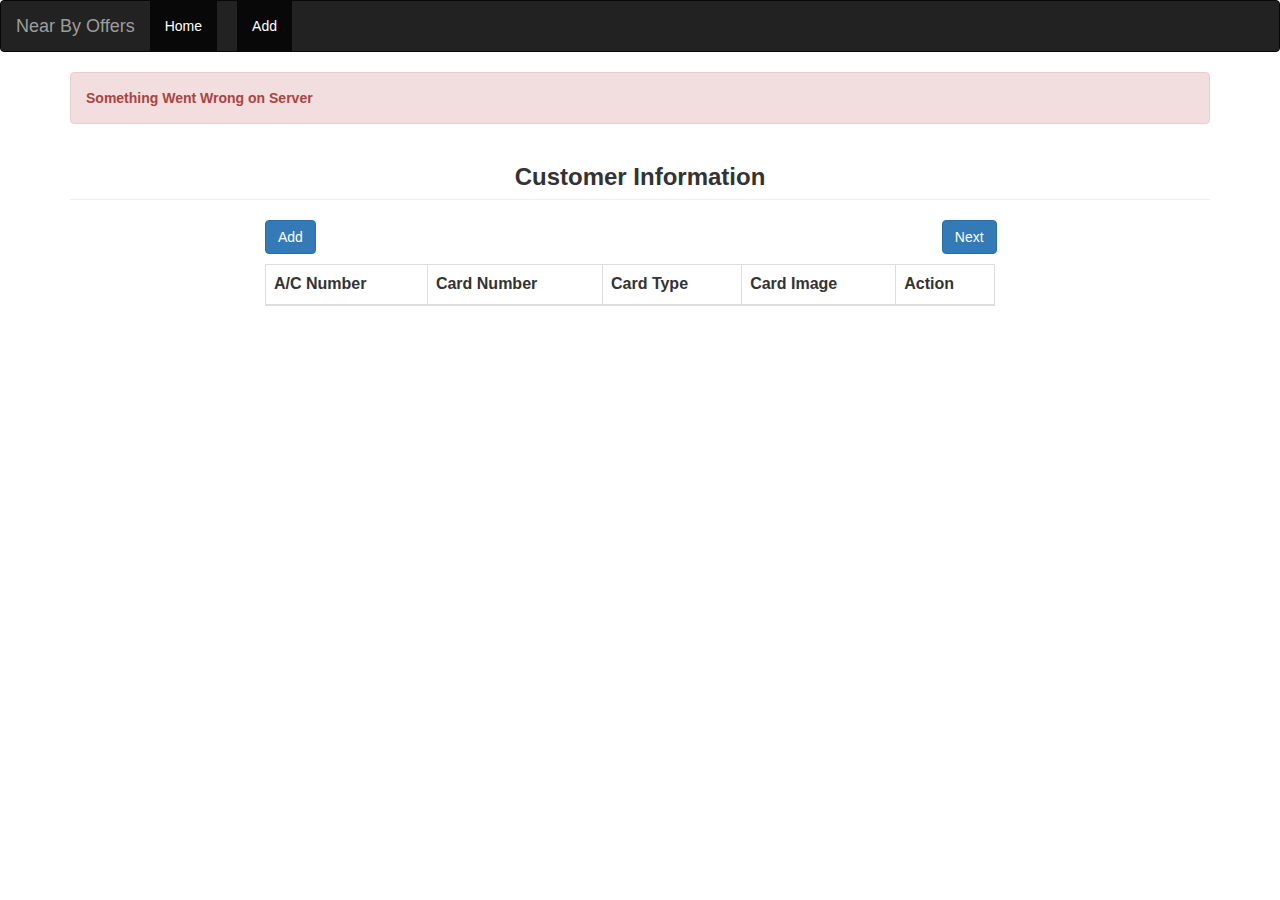
<file: src/main/webapp/cards.html>
<html lang="en">
  <head>
    <title>Near By Offer</title>
    <meta charset="utf-8">
    <meta name="viewport" content="width=device-width, initial-scale=1">
   <link href="//maxcdn.bootstrapcdn.com/bootstrap/3.3.0/css/bootstrap.min.css" rel="stylesheet" id="bootstrap-css">
   <script src="//code.jquery.com/jquery-1.11.1.min.js"></script>    
   <script src="//maxcdn.bootstrapcdn.com/bootstrap/3.3.7/js/bootstrap.min.js"></script>
   
  <!--  <link rel="stylesheet" href="css/bootstrap.min.css"> 
    <script src="js/bootstrap.min.js"></script>
    <script src="js/jquery.min.js"></script> -->
  </head>
  <body>
    <nav class="navbar navbar-inverse">
      <div class="container-fluid">
        <div class="navbar-header">
          <a class="navbar-brand" href="https://nearbyoffers.herokuapp.com/index.html">Near By Offers </a>
        </div>
        <ul class="nav navbar-nav">
          <li class="active"><a href="#-">Home</a></li>
          <li class="active"><a href="#-" data-toggle="modal" data-target="#addCard" style="margin-left: 20px;">Add</a></li>
          <!-- <li class="active"><a href="#-" style="margin-left: 1310px;">Admin</a></li> -->
        </ul>
      </div>
    </nav>

    <div class="container">
      <div class="alert alert-success success_message" style="display: none">
        <strong>Card Register Successfully</strong>
      </div>
      <div class="alert alert-danger fade in error_message" style="display: none">
        <strong>Something Went Wrong on Server</strong>
      </div>
      <h3 class="page-header text-center"><b>Customer Information</b></h3>
      <a href="#-" class="btn btn-primary text-rigth" data-toggle="modal" data-target="#addCard" style="margin-bottom: 10px; margin-left: 195px;">Add</a>
      <a href="offers.html" class="btn btn-primary text-rigth" style="margin-bottom: 10px; margin-left: 622px;">Next</a>
      <div class="col-md-8" style="margin-left: 180px;">
        <table class="table table-hover table-bordered" id="add_card_tbody">
          <thead>
          	<tr>
          	</tr>
            <tr>
<!--               <th>customerId</th>
              <th>customerName</th>
              <th>customerMobileNumber</th> -->
              <th>A/C Number</th>
              <th>Card Number</th>
              <th>Card Type</th>
              <th>Card Image</th>
              <th>Action</th>
            </tr>
          </thead>
          <tbody>
            <tr></tr>
          </tbody>
        </table>
      </div>

      
      <!--Add Modal-->

      <div class="modal fade" id="addCard" tabindex="-1" role="dialog" aria-labelledby="myModalLabel"
        aria-hidden="true">
        <div class="modal-dialog" role="document">
          <div class="modal-content">
            <div class="modal-header text-center">
              <h4 class="modal-title w-100 font-weight-bold">Add Customer Card Details</h4>
              <button type="button" class="close" data-dismiss="modal" aria-label="Close">
                <span aria-hidden="true">&times;</span>
              </button>
            </div>
            <form id="add_card_form">
              <div class="modal-body mx-3">
                <div class="md-form mb-5" style="margin-bottom: 15px" >
                  <label data-error="wrong" data-success="right" for="form3">Customer Name</label>
                  <input type="text" class="form-control" name="customerName" required="required">
                </div>

                <div class="md-form mb-5" style="margin-bottom: 15px" >
                  <label data-error="wrong" data-success="right" for="form3">Customer Mobile Number</label>
                  <input type="text" pattern="[789][0-9]{9}" title="Please enter valid phone number with 10 digits" class="form-control" name="customerMobileNumber" required="required">
                </div>

                <div class="md-form mb-5" style="margin-bottom: 15px" >
                  <label data-error="wrong" data-success="right" for="form3">Card ID</label>
                  <input type="text" class="form-control" name="cardId" required="required">
                </div>

                <div class="md-form mb-5" style="margin-bottom: 15px" >
                  <label data-error="wrong" data-success="right" for="form3">Card Number</label>
                  <input type="text" class="form-control" name="customerCardNumber" required="require>
                </div>

                <div class="md-form mb-5" style="margin-bottom: 15px" >
                  <label data-error="wrong" data-success="right" for="form3">Card Type</label>
                  <input type="text" class="form-control" name="cardType" required="required">
                </div>

                <div class="md-form mb-5" style="margin-bottom: 15px" >
                  <label data-error="wrong" data-success="right" for="form3">Card Image Name</label>
                  <select class="form-control" id="cardImage" name="cardImage" required="required">
                    <option value="sbi">SBI</option>
                    <option value="hsbc">HSBC</option>
                    <option value="nbs">NBS</option>
                    <option value="city_bank">CITY BANK</option>
                  </select>
                </div>
              </div>
              <div class="modal-footer d-flex justify-content-center text-center">
                <center><button class="btn btn-indigo btn btn-primary">Register</button></center>
              </div>
            </form>  
          </div>
        </div>
      </div>
    </div>

    <script type="text/javascript">
      $("#add_card_form").submit(function(e){
        e.preventDefault();
        
        var form_ob = {
          "cardId": $('input[name="cardId"]').val(),
          "cardImage": $("#cardImage").val(),
          "cardType": $('input[name="cardType"]').val(),
          "customerCardNumber": $('input[name="customerCardNumber"]').val(),
          "customerMobileNumber":Number($('input[name="customerMobileNumber"]').val()),
          "customerName": $('input[name="customerName"]').val()
        }

        $.ajax({
          type: 'post',
          url: "https://nearbyoffers.herokuapp.com/customers/registerCustomer",
          data: JSON.stringify(form_ob),
          dataType: "JSON",
          beforeSend: function (xhr){ 
              xhr.setRequestHeader("Accept","application/json");
              xhr.setRequestHeader("Content-Type","application/json");
            },
          success: function(data, textStatus, xhr) { 
            $("#addCard").modal("hide")
        	  $(".success_message").addClass("show");
            setTimeout(function() {
             $(".success_message").removeClass("show");
            }, 3000);

            var newRowContent = '<tr id="customer_'+data['customerId']+'"><td>'+data['cardId']+'</td><td>'+data['customerCardNumber']+'</td><td>'+data['cardType']+'</td><td><img src="images/'+data['cardImage']+'.jpg" class="img-thumbnail" alt="Cinque Terre" style="width: 140px ;height: 90px"></td><td id="customer_remove_'+data['customerId']+'"><a href="javascript:void(0)" class="btn btn-danger remove_customer ">Remove</a></td></tr>'
            $("#add_card_tbody tbody").append(newRowContent);
          },
          error: function (xhr, ajaxOptions, thrownError) {
        	  
            $(".error_message").addClass("show");
            setTimeout(function() {
             $(".error_message").removeClass("show");
            }, 3000);
            $("#addCard").modal("hide")
          }
        });
      });
    </script>


    <script type="text/javascript">
      $('.confirmation').on('click', function () {
        return confirm('Are you sure?');
      });   

      $(document).ready(function(e){
       
        $.ajax({
          type: 'GET',
          url: "https://nearbyoffers.herokuapp.com/customers/getAllCustomers",
          dataType: "JSON",
          beforeSend: function (xhr){ 
              xhr.setRequestHeader("Accept","application/json");
              xhr.setRequestHeader("Content-Type","application/json");
            },
          success: function(customers, textStatus, xhr) { 
            for (var i = 0; i < customers.length; i++) {
              var newRowContent = '<tr id="customer_'+customers[i]['customerId']+'"><td>'+customers[i]['cardId']+'</td><td>'+customers[i]['customerCardNumber']+'</td><td>'+customers[i]['cardType']+'</td><td><img src="images/'+customers[i]['cardImage']+'.jpg" class="img-thumbnail" alt="Cinque Terre" style="width: 140px ;height: 90px"></td><td id="customer_remove_'+customers[i]['customerId']+'"><a class="btn btn-danger remove_customer confirmation" >Remove</a></td></tr>'
              $("#add_card_tbody tbody").append(newRowContent);
            }

          },
          error: function (xhr, ajaxOptions, thrownError) {
            $(".error_message").addClass("show");
            setTimeout(function() {
             $(".error_message").removeClass("show");
            }, 3000);
            $("#addCard").modal("hide")
          }
        });
      });
    </script>

    <script type="text/javascript">
      $(document).on("click", ".remove_customer", function(){
        var customer_id = Number($(this).parent().attr('id').split('_').pop())
        $.ajax({
          type: 'DELETE',
          url: 'https://nearbyoffers.herokuapp.com/customers/'+customer_id+'',
          dataType: "JSON",
          beforeSend: function (xhr){ 
              xhr.setRequestHeader("Accept","application/json");
              xhr.setRequestHeader("Content-Type","application/json");
            },
          success: function(data, textStatus, xhr) { 
            $('#customer_'+data['customerId']+'').remove();  
          },
          error: function (data, ajaxOptions, thrownError) {
            if (xhr.status == 200){
              $('#customer_'+data['customerId']+'').remove();
            }
            else {
              $(".error_message").addClass("show");
              setTimeout(function() {
               $(".error_message").removeClass("show");
              }, 3000);
              $("#addCard").modal("hide")
            }
          }
        });
      }); 
    </script>

    <style type="text/css">
      .show{
        display: block;
      }
    </style>
  </body>
</html>
</file>
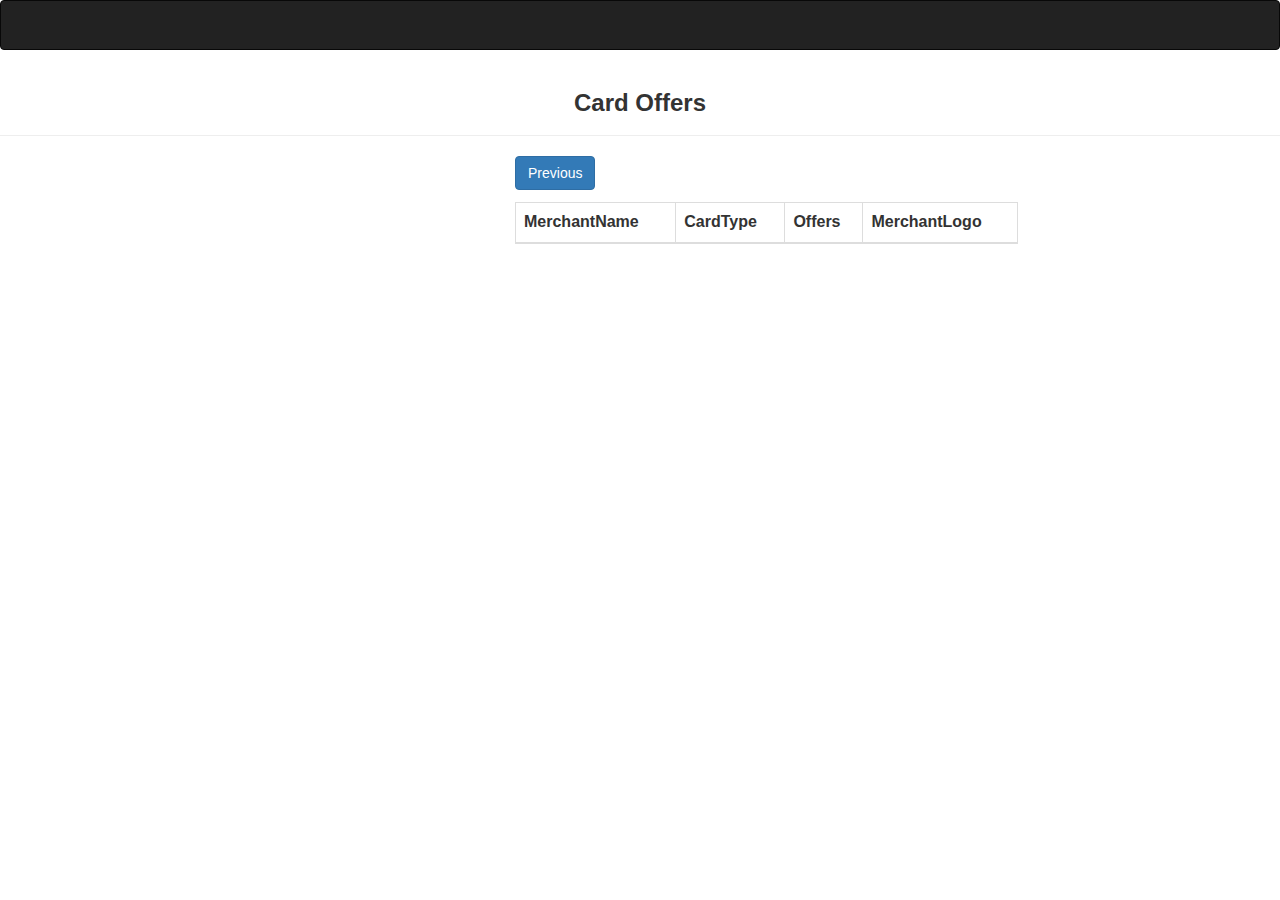
<file: src/main/webapp/offers.html>
<html lang="en">
<head>
<title>Card Offers</title>
<meta charset="utf-8">
<meta name="viewport" content="width=device-width, initial-scale=1">
<link href="//maxcdn.bootstrapcdn.com/bootstrap/3.3.0/css/bootstrap.min.css" rel="stylesheet" id="bootstrap-css">
<script src="//maxcdn.bootstrapcdn.com/bootstrap/3.3.0/js/bootstrap.min.js"></script>
<script src="//code.jquery.com/jquery-1.11.1.min.js"></script>

<!-- <link rel="stylesheet" href="css/bootstrap.min.css">
<script src="js/jquery.min.js"></script>
<script src="js/bootstrap.min.js"></script> -->
</head>
<body>
	<nav class="navbar navbar-inverse">
		<div class="container-fluid">
			<div class="navbar-header"></div>
		</div>
	</nav>

	<div class="page-header text-center">
		<h3>
			<b>Card Offers</b>
		</h3>
	</div>
	<div class="col-md-5" style="margin-left: 500px">
		<table class="table table-hover table-bordered" id="add_card_tbody">
			<thead>
			<a href="cards.html" class="btn btn-primary text-right" style="margin-bottom: 12px;">Previous</a>
				<tr>
					<th>MerchantName</th>
					<th>CardType</th>
					<th>Offers</th>
					<th>MerchantLogo</th>
				</tr>
			</thead>
			<tbody>
				<tr></tr>
			</tbody>
		</table>
	</div>

	<script type="text/javascript">
      $('.confirmation').on('click', function () {
        return confirm('Are you sure?');
      });   

      $(document).ready(function(e){
       
        $.ajax({
          type: 'GET',
          url: "https://nearbyoffers.herokuapp.com/merchants/getAllMerchant/false",
          dataType: "JSON",
          beforeSend: function (xhr){ 
              xhr.setRequestHeader("Accept","application/json");
              xhr.setRequestHeader("Content-Type","application/json");
            },
          success: function(customers, textStatus, xhr) { 
            for (var i = 0; i < customers.length; i++) {
            	var newRowContent = '<tr id="customer_'+customers[i]['merchantName']+'"><td>'+customers[i]['merchantName']+'</td><td>'+customers[i]['cardType']+'</td><td>'+customers[i]['cardOffers']+'</td><td><img src="images/'+customers[i]['merchantLogo']+'.jpg" class="img-thumbnail" alt="Cinque Terre" style="width: 120px ;height: 90px"></td></tr>'
              $("#add_card_tbody tbody").append(newRowContent);
            }
          },
          error: function (xhr, ajaxOptions, thrownError) {
            $(".error_message").addClass("show");
            setTimeout(function() {
             $(".error_message").removeClass("show");
            }, 3000);
            $("#addCard").modal("hide")
          }
        });
      });
    </script>
    
    <script type="text/javascript">
    $(document).ready(function() {
   	  var call_flag = true;
    	setInterval(function() {
   	    	if (call_flag == true){	
   	    		$.ajax({
   	             type: 'GET',
   	             url: "https://nearbyoffers.herokuapp.com/merchants/getAllMerchant/true",
   	             dataType: "JSON",
   	             beforeSend: function (xhr){ 
   	                 xhr.setRequestHeader("Accept","application/json");
   	                 xhr.setRequestHeader("Content-Type","application/json");
   	               },
   	             success: function(customers, textStatus, xhr) { 
   	               for (var i = 0; i < customers.length; i++) {
   	               	var newRowContent = '<tr id="customer_'+customers[i]['merchantName']+'"><td>'+customers[i]['merchantName']+'</td><td>'+customers[i]['cardType']+'</td><td>'+customers[i]['cardOffers']+'</td><td><img src="images/'+customers[i]['merchantLogo']+'.jpg" class="img-thumbnail" alt="Cinque Terre" style="width: 120px ;height: 90px"></td></tr>'
   	                 $("#add_card_tbody tbody").append(newRowContent);
   	               }
   	             },
   	             error: function (xhr, ajaxOptions, thrownError) {
   	               $(".error_message").addClass("show");
   	               setTimeout(function() {
   	                $(".error_message").removeClass("show");
   	               }, 3000);
   	               $("#addCard").modal("hide")
   	             }
   	           });
   	    		call_flag = false
   	    	}
   	  }, 10000);
   	});
    
    </script>
    
    
</body>
</html>
</file>
